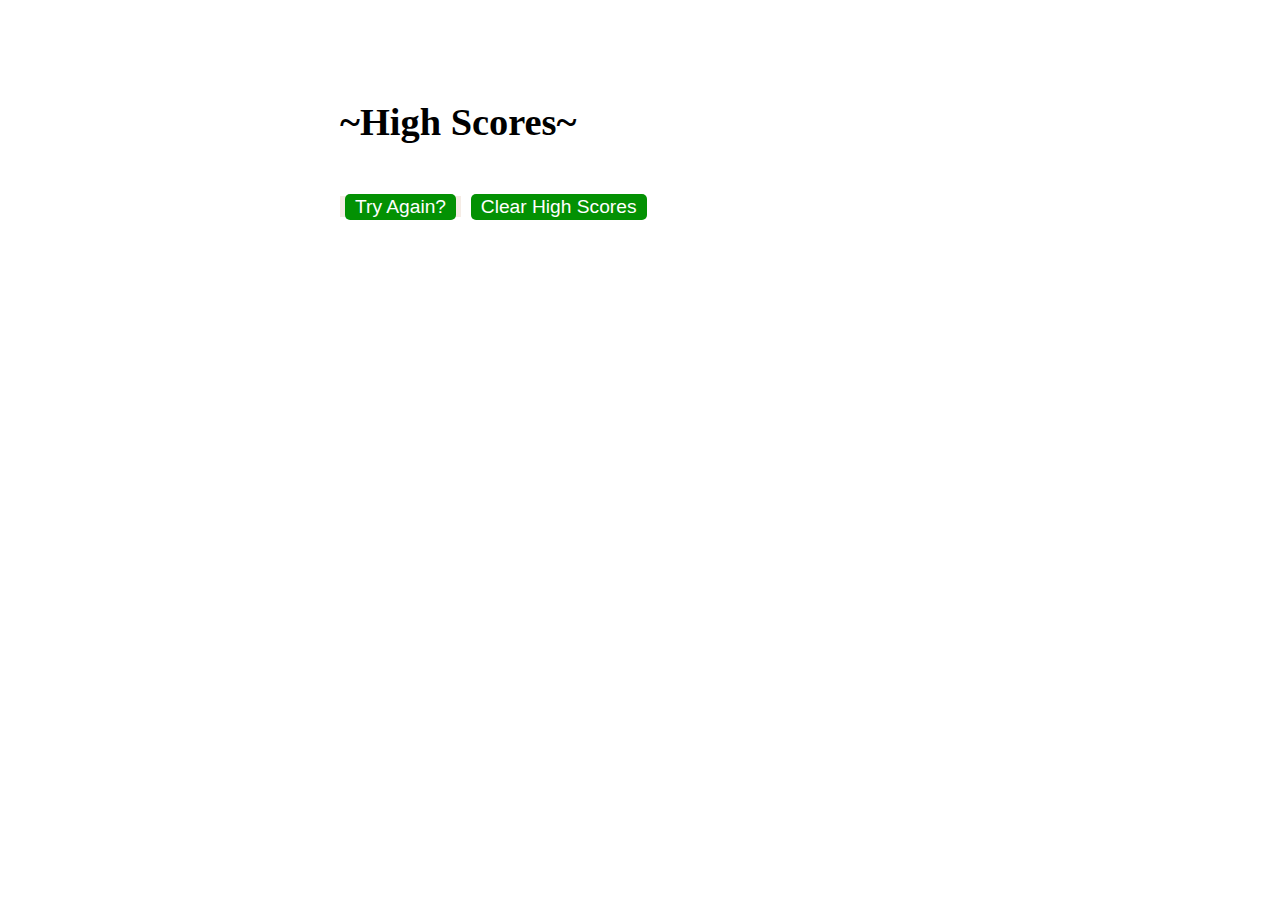
<file: highScores.html>
<!DOCTYPE html>
<html lang="en">
  <head>
    <meta charset="UTF-8" />
    <meta name="viewport" content="width=device-width, initial-scale=1.0" />
    <meta http-equiv="X-UA-Compatible" content="ie=edge" />
    <title>High Scores</title>

    <link rel="stylesheet" href="./assets/css/style.css" />
  </head>

  <body>
    <div class="wrapper">
      <h1>~High Scores~</h1>
      <ol id="highScores"></ol>

      <a href="index.html"><button>Try Again?</button></a>
      <button id="clear">Clear High Scores</button>
    </div>

    <script src="./assets/js/scores.js"></script>
  </body>
</html>
</file>
<file: assets/css/style.css>
:root{
  --green: rgb(3, 145, 3);
  --lightgreen: rgb(112, 206, 112);
}

body {
  font-family: "Times New Roman", Times, serif;
  font-size: 120%;
}

a {
  color: var(--green);
  background-color: #f5ece5;
  text-decoration: none;
  transition: color 0.1s;
}

a:hover {
  color: var(--lightgreen);
}

button {
  display: inline-block;
  margin: 5px;
  cursor: pointer;
  font-size: 100%;
  background-color: var(--green);
  border-radius: 5px;
  padding: 2px 10px;
  color: white;
  border: 0;
  transition: background-color 0.1s;
}

button:hover {
  background-color: var(--lightgreen);
}

.choices button {
  display: block;
}

input[type="text"] {
  font-size: 100%;
}

ol {
  padding-left: 0px;
  max-height: 400px;
  overflow: auto;
}

li {
  padding: 5px;
  list-style: decimal inside none;
}

li:nth-child(odd) {
  background-color: #f5ece5;
}

.wrapper {
  margin: 100px auto 0 auto;
  max-width: 600px;
}

.hide {
  display: none;
}

.start {
  text-align: center;
}

.scores {
  position: absolute;
  top: 10px;
  left: 10px;
}

.feedback {
  font-style: italic;
  font-size: 120%;
  margin-top: 20px;
  padding-top: 10px;
  color: gray;
  border-top: 2px solid #ccc;
}

.timer {
  position: absolute;
  top: 10px;
  right: 10px;
}
</file>
